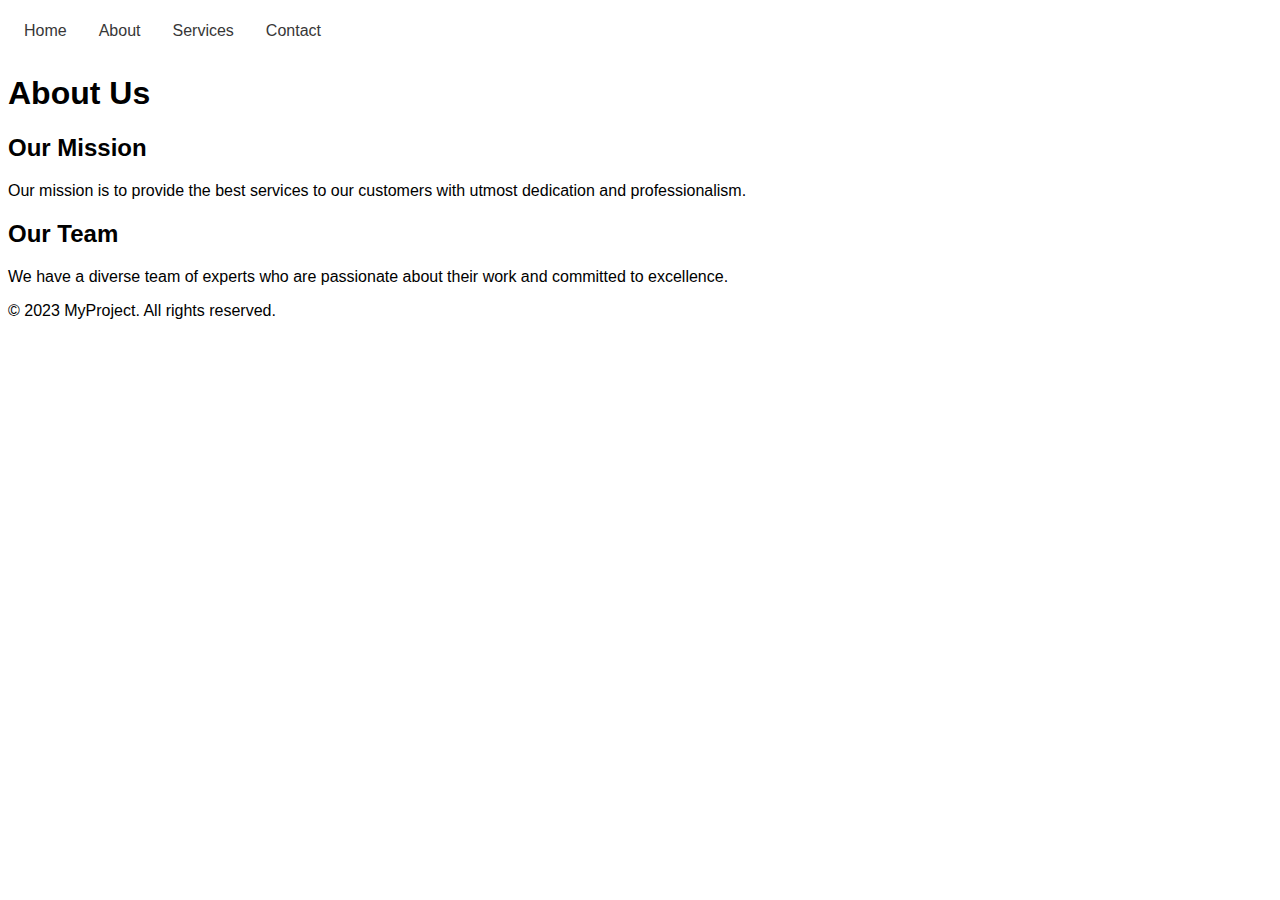
<file: about.html>
<!DOCTYPE html>
<html lang="en">
<head>
    <meta charset="UTF-8">
    <meta name="viewport" content="width=device-width, initial-scale=1.0">
    <title>Document</title>
    <link rel="stylesheet" href="styles.css">
</head>
<body>
    <nav>
        <a href="/Git/myProject/index.html">Home</a>
        <a href="/Git/myProject/about.html">About</a>
        <a href="/Git/myProject/services.html">Services</a>
        <a href="/Git/myProject/contact.html">Contact</a>
    </nav>

    <header>
        <h1>About Us</h1>
    </header>
    <section>
        <h2>Our Mission</h2>
        <p>Our mission is to provide the best services to our customers with utmost dedication and professionalism.</p>
    </section>
    <section>
        <h2>Our Team</h2>
        <p>We have a diverse team of experts who are passionate about their work and committed to excellence.</p>
    </section>
    <footer>
        <p>&copy; 2023 MyProject. All rights reserved.</p>
    </footer>
</body>
</html>
</file>
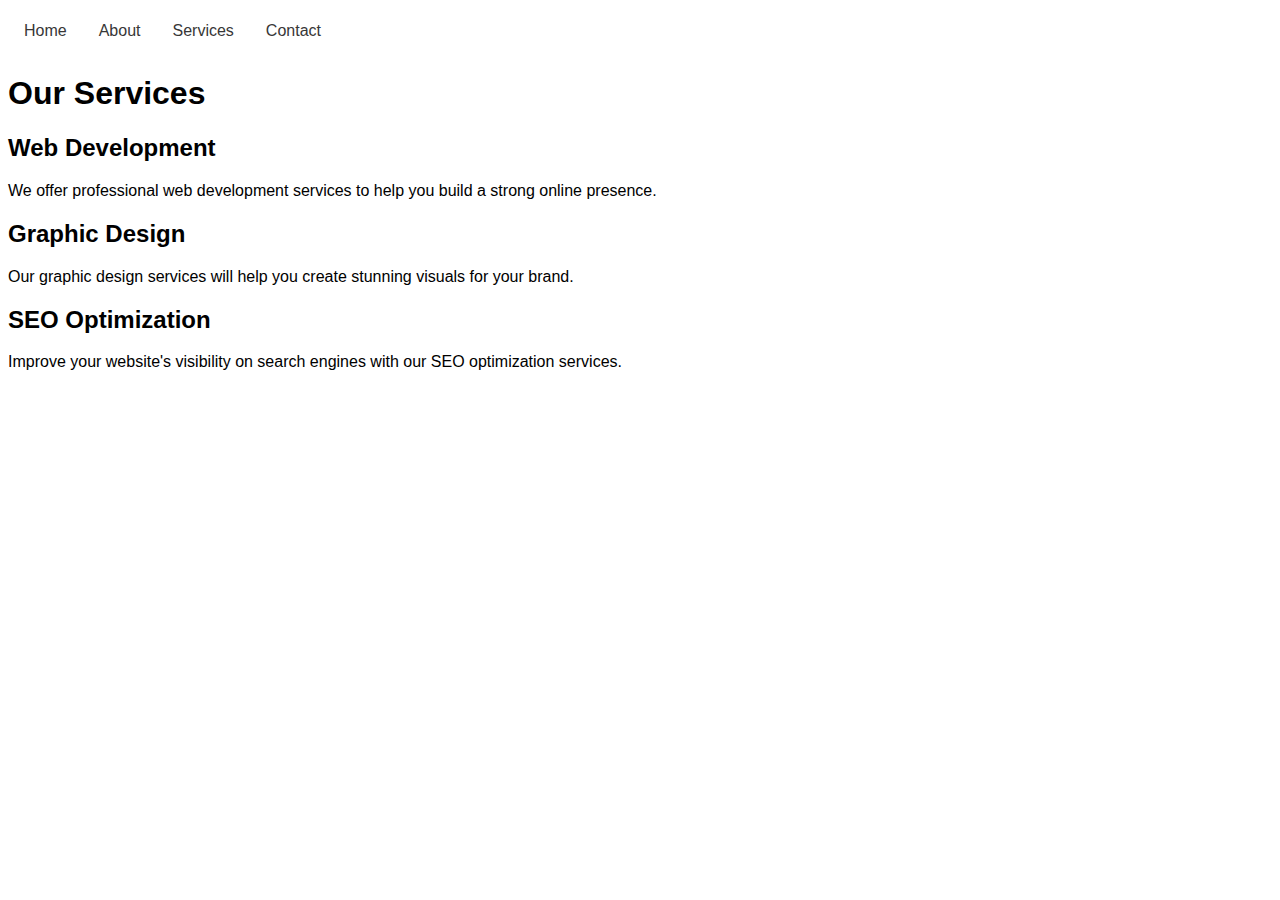
<file: services.html>
<!DOCTYPE html>
<html lang="en">
<head>
    <meta charset="UTF-8">
    <meta name="viewport" content="width=device-width, initial-scale=1.0">
    <title>Document</title>
    <link rel="stylesheet" href="styles.css">
</head>
<body>
    <nav>
        <a href="/Git/myProject/index.html">Home</a>
        <a href="/Git/myProject/about.html">About</a>
        <a href="/Git/myProject/services.html">Services</a>
        <a href="/Git/myProject/contact.html">Contact</a>
    </nav>

    <section id="services"></section>
        <h1>Our Services</h1>
        <div class="service">
            <h2>Web Development</h2>
            <p>We offer professional web development services to help you build a strong online presence.</p>
        </div>
        <div class="service">
            <h2>Graphic Design</h2>
            <p>Our graphic design services will help you create stunning visuals for your brand.</p>
        </div>
        <div class="service">
            <h2>SEO Optimization</h2>
            <p>Improve your website's visibility on search engines with our SEO optimization services.</p>
        </div>
    </section>
    
</body>
</html>
</file>
<file: styles.css>
body {
    font-family: Arial, Helvetica, sans-serif;
}
nav {
    overflow: hidden;
}
nav a {
    float: left;
    display: block;
    color: #373737;
    text-align: center;
    padding: 14px 16px;
    text-decoration: none;
}
nav a:hover {
    background-color: #ddd;
    color: black;
}
#car, #game{
    width:400px;
    border-radius: 8px;
}
#car:hover, #game:hover {
    transform: scale(1.1);
    filter: grayscale(100%) brightness(30%);
}
</file>
